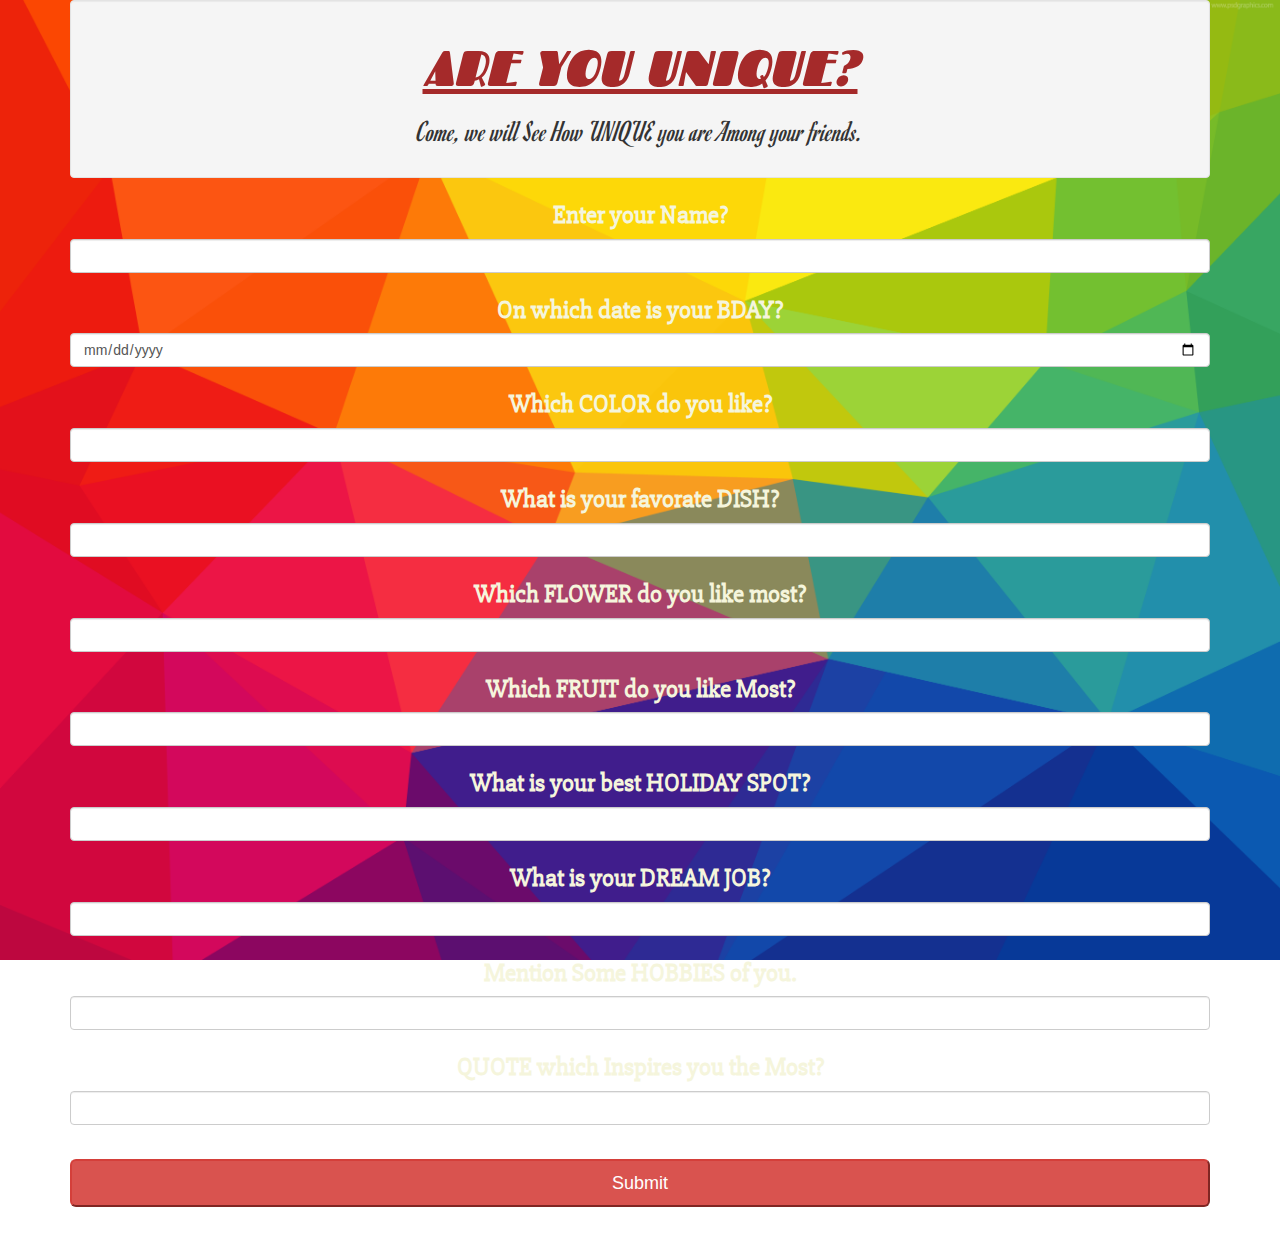
<file: index.html>
<html>
    <head>
        <style>
                @import url('https://fonts.googleapis.com/css2?family=Fascinate&family=Girassol&family=Open+Sans+Condensed:ital,wght@1,300&family=Romanesco&family=Slabo+27px&display=swap');
            /**
            font-family: 'Open Sans Condensed', sans-serif;
font-family: 'Girassol', cursive;
font-family: 'Slabo 27px', serif;
font-family: 'Romanesco', cursive;
font-family: 'Fascinate', cursive;
            **/
            .modal{
                position: absolute;
            }
            .maindiv{
    background-image: url("AVpTP7.png");
    background-repeat: no-repeat;
    background-size: cover;
    background-attachment: fixed;
}
            #secdiv{
                background-image: url("https://wallpapercave.com/wp/SIkIzca.jpg");
            }
            label{
                color:beige;
                font-size: 25px;
                font-family: 'Slabo 27px', serif;
            }
        </style>
        <link rel="stylesheet" type="text/css" href="style.css">
        <!-- Latest compiled and minified CSS -->
<link rel="stylesheet" href="https://maxcdn.bootstrapcdn.com/bootstrap/3.4.1/css/bootstrap.min.css">

<!-- jQuery library -->
<script src="https://ajax.googleapis.com/ajax/libs/jquery/3.4.1/jquery.min.js"></script>

<!-- Latest compiled JavaScript -->
<script src="https://maxcdn.bootstrapcdn.com/bootstrap/3.4.1/js/bootstrap.min.js"></script>
	<title>Are You Unique? Dare Challange</title>
    </head>
    <body>
        <div class="maindiv">
            <div class="container" id="secdiv">
                <div class="well text-center" >
                <h1 style="font-family: 'Fascinate', cursive; color: brown; font-size: 50px;"><u><i>ARE YOU UNIQUE?</i></u></h1>
                <h3 style="font-family: 'Romanesco', cursive; font-size: 30px">Come, we will See How UNIQUE you are Among your friends.</h3></div>
                <form class="text-center">
                    <label color="black">Enter your Name?</label>
                    <input type="text" class="form-control" id="name"><br>
                    <label>On which date is your BDAY?</label>
                    <input type="date" class="form-control" id="date"><br>
                    <label>Which COLOR do you like?</label>
                    <input type="text" class="form-control" id="clr"><br>
                    <label>What is your favorate DISH?</label>
                    <input type="text" class="form-control" id="dish"><br>
                    <label>Which FLOWER do you like most?</label>
                    <input type="text" class="form-control" id="flower"><br>
                    <label>Which FRUIT do you like Most?</label>
                    <input type="text" class="form-control" id="fruit"><br>
                    <label>What is your best HOLIDAY SPOT?</label>
                    <input type="text" class="form-control" id="hspot"><br>
                    <label>What is your DREAM JOB?</label>
                    <input type="text" class="form-control" id="job"><br>
                    <label>Mention Some HOBBIES of you.</label>
                    <input type="text" class="form-control" id="hobbies"><br>
                    <label>QUOTE which Inspires you the Most?</label>
                    <input type="text" class="form-control" id="quote"><br>
                </form>
                <button id="myBtn" class="btn-lg btn-block btn-danger">Submit</button>
            </div>
            <div class="container" style="background-color: white; margin: 1%">
            </div>

<!-- The Modal -->
<div id="myModal" class="modal" style="position: absolute">

  <!-- Modal content -->
  <div class="modal-content container">
    <span class="close">&times;</span>
      <div class="row" style="background-color:darksalmon">
          <div class="col-md-3">
    <h3 class="text-center">Here is some Details Of</h3></div>
      <div class="col-md-3"><p id="demo" style="font-family: 'Girassol', cursive; color: brown; font-size: 30px " class="text-center"></p></div>
          <div class="col-md-6"><h3 class="text-center">Do we Have any similarities?</h3></div>
      </div>
       <div class="row">
           <div class="col-md-6">
      <p style="font-family: 'Open Sans Condensed', sans-serif; color: #C0392B; font-size: 30px">1. Here is my Date Of Birth:</p>
               <p style="font-family: 'Romanesco', cursive; font-size: 30px" id="datev"></p></div>
           <div class="col-md-6">
      <p style="font-family: 'Open Sans Condensed', sans-serif; color: #884EA0; font-size: 30px">1. Here is my Favourite Color:</p>
               <p style="font-family: 'Romanesco', cursive; font-size: 30px" id="clrv"></p></div><div class="col-md-6">
       <p style="font-family: 'Open Sans Condensed', sans-serif; color: #2471A3; font-size: 30px">1. Here is my Favourite Dish:</p>
           <p style="font-family: 'Romanesco', cursive; font-size: 30px" id="dishv"></p></div><div class="col-md-6">
       <p style="font-family: 'Open Sans Condensed', sans-serif; color: #884EA0; font-size: 30px">1. Here is my Favourite Flower:</p>
           <p style="font-family: 'Romanesco', cursive; font-size: 30px" id="flowerv"></p></div><div class="col-md-6">
       <p style="font-family: 'Open Sans Condensed', sans-serif; color: #884EA0; font-size: 30px">1. Here is my Favourite Fruit:</p>
           <p style="font-family: 'Romanesco', cursive; font-size: 30px" id="fruitv"></p></div><div class="col-md-6">
       <p style="font-family: 'Open Sans Condensed', sans-serif; color: #884EA0; font-size: 30px">1. Here is my Favourite Holiday Spot:</p>
           <p style="font-family: 'Romanesco', cursive; font-size: 30px" id="hspotv"></p></div><div class="col-md-6">
       <p style="font-family: 'Open Sans Condensed', sans-serif; color: #884EA0; font-size: 30px">1. Here is my Dream Job:</p>
           <p style="font-family: 'Romanesco', cursive; font-size: 30px" id="jobv"></p></div>
       <p style="font-family: 'Open Sans Condensed', sans-serif; color: #884EA0; font-size: 30px">1. Here are my Hobbies:</p>
      <p style="font-family: 'Romanesco', cursive; font-size: 30px" id="hobbiesv"></p><div class="col-md-6">
       <p style="font-family: 'Open Sans Condensed', sans-serif; color: #884EA0; font-size: 30px">1. Here is a Quote inspires me Most:</p>
           <p style="font-family: 'Romanesco', cursive; font-size: 30px" id="quotev"></p></div></div>
  </div>

</div>

        </div>
<script>
    // Get the modal
var modal = document.getElementById("myModal");

// Get the button that opens the modal
var btn = document.getElementById("myBtn");

// Get the <span> element that closes the modal
var span = document.getElementsByClassName("close")[0];

// When the user clicks the button, open the modal 
btn.onclick = function() {
  modal.style.display = "block";
  var a=document.getElementById("name").value;
    var b=document.getElementById("date").value;
    var c=document.getElementById("clr").value;
    var d=document.getElementById("dish").value;
    var e=document.getElementById("flower").value;
    var f=document.getElementById("fruit").value;
    var g=document.getElementById("hspot").value;
    var h=document.getElementById("job").value;
    var i=document.getElementById("hobbies").value;
    var j=document.getElementById("quote").value;
    document.getElementById("demo").innerHTML=a;
    document.getElementById("datev").innerHTML=b;
    document.getElementById("clrv").innerHTML=c;
    document.getElementById("dishv").innerHTML=d;
    document.getElementById("flowerv").innerHTML=e;
    document.getElementById("fruitv").innerHTML=f;
    document.getElementById("hspotv").innerHTML=g;
    document.getElementById("jobv").innerHTML=h;
    document.getElementById("hobbiesv").innerHTML=i;
    document.getElementById("quotev").innerHTML=j;
}

// When the user clicks on <span> (x), close the modal
span.onclick = function() {
  modal.style.display = "none";
}

// When the user clicks anywhere outside of the modal, close it
window.onclick = function(event) {
  if (event.target == modal) {
    modal.style.display = "none";
  }
}
        </script>
    </body>
</html>
</file>
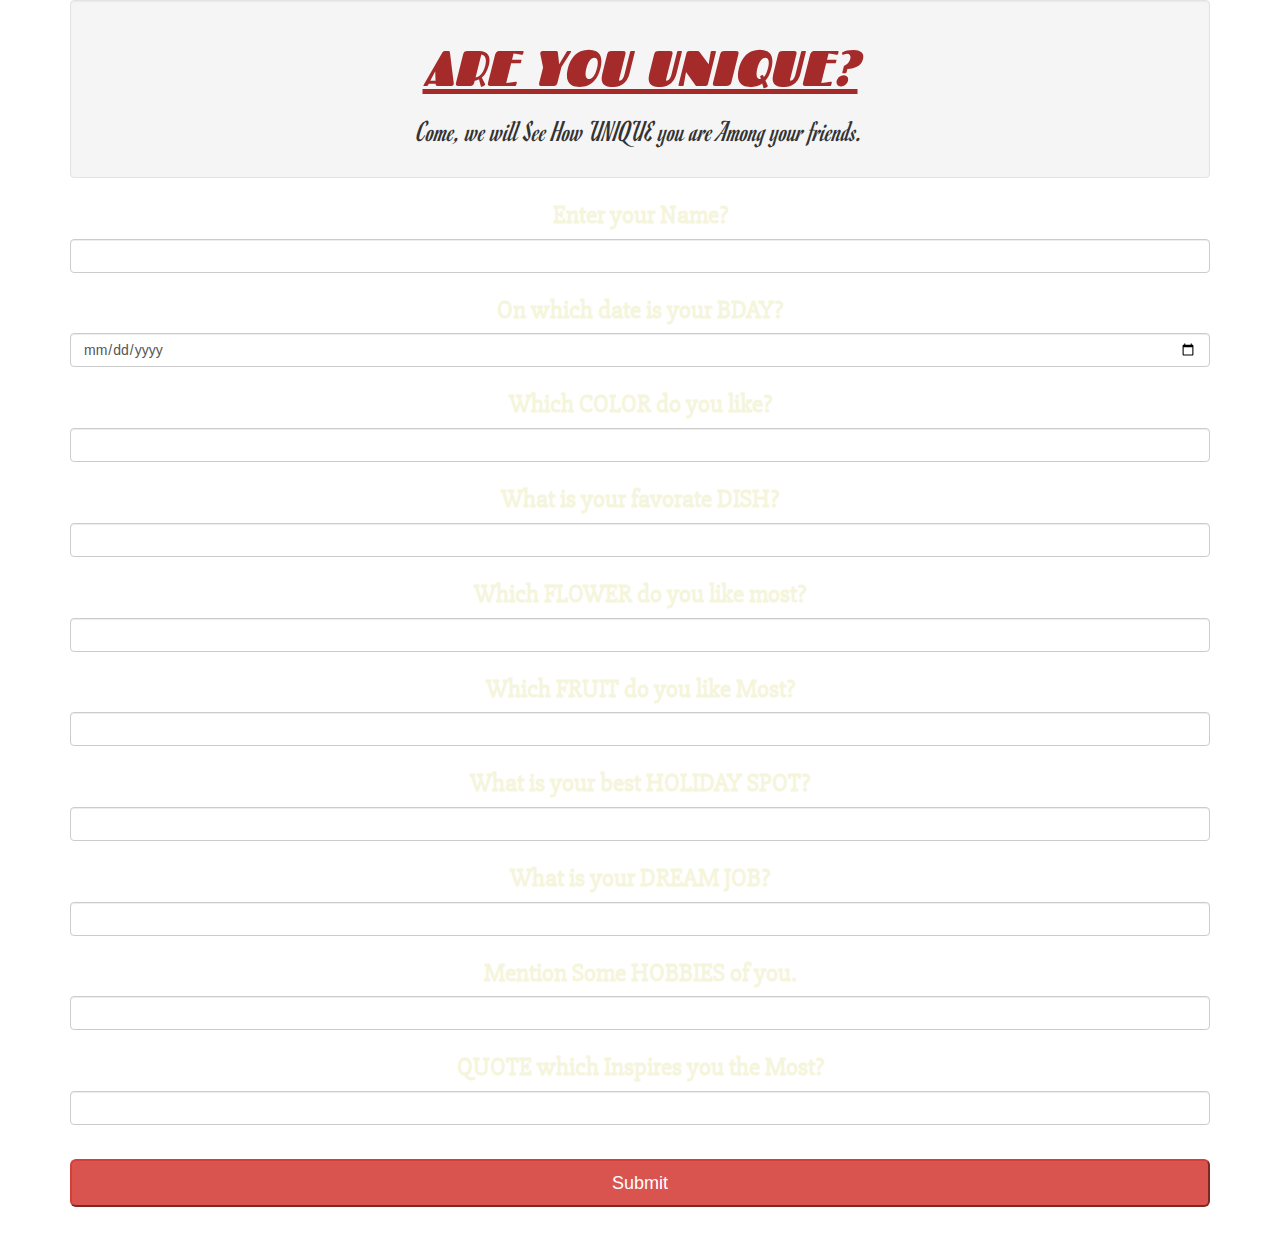
<file: index1.html>
<html>
    <head>
        <style>
                @import url('https://fonts.googleapis.com/css2?family=Fascinate&family=Girassol&family=Open+Sans+Condensed:ital,wght@1,300&family=Romanesco&family=Slabo+27px&display=swap');
            /**
            font-family: 'Open Sans Condensed', sans-serif;
font-family: 'Girassol', cursive;
font-family: 'Slabo 27px', serif;
font-family: 'Romanesco', cursive;
font-family: 'Fascinate', cursive;
            **/
            .modal{
                position: absolute;
            }
            .maindiv{
    background-image: url("https://cdn.hipwallpaper.com/i/54/25/AVpTP7.png");
    background-repeat: no-repeat;
    background-size: cover;
    background-attachment: fixed;
}
            #secdiv{
                background-image: url("https://wallpapercave.com/wp/SIkIzca.jpg");
            }
            label{
                color:beige;
                font-size: 25px;
                font-family: 'Slabo 27px', serif;
            }
        </style>
        <link rel="stylesheet" type="text/css" href="style.css">
        <!-- Latest compiled and minified CSS -->
<link rel="stylesheet" href="https://maxcdn.bootstrapcdn.com/bootstrap/3.4.1/css/bootstrap.min.css">

<!-- jQuery library -->
<script src="https://ajax.googleapis.com/ajax/libs/jquery/3.4.1/jquery.min.js"></script>

<!-- Latest compiled JavaScript -->
<script src="https://maxcdn.bootstrapcdn.com/bootstrap/3.4.1/js/bootstrap.min.js"></script>
	<title>Are You Unique? Dare Challange</title>
    </head>
    <body>
        <div class="maindiv">
            <div class="container" id="secdiv">
                <div class="well text-center" >
                <h1 style="font-family: 'Fascinate', cursive; color: brown; font-size: 50px;"><u><i>ARE YOU UNIQUE?</i></u></h1>
                <h3 style="font-family: 'Romanesco', cursive; font-size: 30px">Come, we will See How UNIQUE you are Among your friends.</h3></div>
                <form class="text-center">
                    <label color="black">Enter your Name?</label>
                    <input type="text" class="form-control" id="name"><br>
                    <label>On which date is your BDAY?</label>
                    <input type="date" class="form-control" id="date"><br>
                    <label>Which COLOR do you like?</label>
                    <input type="text" class="form-control" id="clr"><br>
                    <label>What is your favorate DISH?</label>
                    <input type="text" class="form-control" id="dish"><br>
                    <label>Which FLOWER do you like most?</label>
                    <input type="text" class="form-control" id="flower"><br>
                    <label>Which FRUIT do you like Most?</label>
                    <input type="text" class="form-control" id="fruit"><br>
                    <label>What is your best HOLIDAY SPOT?</label>
                    <input type="text" class="form-control" id="hspot"><br>
                    <label>What is your DREAM JOB?</label>
                    <input type="text" class="form-control" id="job"><br>
                    <label>Mention Some HOBBIES of you.</label>
                    <input type="text" class="form-control" id="hobbies"><br>
                    <label>QUOTE which Inspires you the Most?</label>
                    <input type="text" class="form-control" id="quote"><br>
                </form>
                <button id="myBtn" class="btn-lg btn-block btn-danger">Submit</button>
            </div>
            <div class="container" style="background-color: white; margin: 1%">
            </div>

<!-- The Modal -->
<div id="myModal" class="modal" style="position: absolute">

  <!-- Modal content -->
  <div class="modal-content container">
    <span class="close">&times;</span>
      <div class="row" style="background-color:darksalmon">
          <div class="col-md-3">
    <h3 class="text-center">Here is some Details Of</h3></div>
      <div class="col-md-3"><p id="demo" style="font-family: 'Girassol', cursive; color: brown; font-size: 30px " class="text-center"></p></div>
          <div class="col-md-6"><h3 class="text-center">Do we Have any similarities?</h3></div>
      </div>
       <div class="row">
           <div class="col-md-6">
      <p style="font-family: 'Open Sans Condensed', sans-serif; color: #C0392B; font-size: 30px">1. Here is my Date Of Birth:</p>
               <p style="font-family: 'Romanesco', cursive; font-size: 30px" id="datev"></p></div>
           <div class="col-md-6">
      <p style="font-family: 'Open Sans Condensed', sans-serif; color: #884EA0; font-size: 30px">1. Here is my Favourite Color:</p>
               <p style="font-family: 'Romanesco', cursive; font-size: 30px" id="clrv"></p></div><div class="col-md-6">
       <p style="font-family: 'Open Sans Condensed', sans-serif; color: #2471A3; font-size: 30px">1. Here is my Favourite Dish:</p>
           <p style="font-family: 'Romanesco', cursive; font-size: 30px" id="dishv"></p></div><div class="col-md-6">
       <p style="font-family: 'Open Sans Condensed', sans-serif; color: #884EA0; font-size: 30px">1. Here is my Favourite Flower:</p>
           <p style="font-family: 'Romanesco', cursive; font-size: 30px" id="flowerv"></p></div><div class="col-md-6">
       <p style="font-family: 'Open Sans Condensed', sans-serif; color: #884EA0; font-size: 30px">1. Here is my Favourite Fruit:</p>
           <p style="font-family: 'Romanesco', cursive; font-size: 30px" id="fruitv"></p></div><div class="col-md-6">
       <p style="font-family: 'Open Sans Condensed', sans-serif; color: #884EA0; font-size: 30px">1. Here is my Favourite Holiday Spot:</p>
           <p style="font-family: 'Romanesco', cursive; font-size: 30px" id="hspotv"></p></div><div class="col-md-6">
       <p style="font-family: 'Open Sans Condensed', sans-serif; color: #884EA0; font-size: 30px">1. Here is my Dream Job:</p>
           <p style="font-family: 'Romanesco', cursive; font-size: 30px" id="jobv"></p></div>
       <p style="font-family: 'Open Sans Condensed', sans-serif; color: #884EA0; font-size: 30px">1. Here are my Hobbies:</p>
      <p style="font-family: 'Romanesco', cursive; font-size: 30px" id="hobbiesv"></p><div class="col-md-6">
       <p style="font-family: 'Open Sans Condensed', sans-serif; color: #884EA0; font-size: 30px">1. Here is a Quote inspires me Most:</p>
           <p style="font-family: 'Romanesco', cursive; font-size: 30px" id="quotev"></p></div></div>
  </div>

</div>

        </div>
<script>
    // Get the modal
var modal = document.getElementById("myModal");

// Get the button that opens the modal
var btn = document.getElementById("myBtn");

// Get the <span> element that closes the modal
var span = document.getElementsByClassName("close")[0];

// When the user clicks the button, open the modal 
btn.onclick = function() {
  modal.style.display = "block";
  var a=document.getElementById("name").value;
    var b=document.getElementById("date").value;
    var c=document.getElementById("clr").value;
    var d=document.getElementById("dish").value;
    var e=document.getElementById("flower").value;
    var f=document.getElementById("fruit").value;
    var g=document.getElementById("hspot").value;
    var h=document.getElementById("job").value;
    var i=document.getElementById("hobbies").value;
    var j=document.getElementById("quote").value;
    document.getElementById("demo").innerHTML=a;
    document.getElementById("datev").innerHTML=b;
    document.getElementById("clrv").innerHTML=c;
    document.getElementById("dishv").innerHTML=d;
    document.getElementById("flowerv").innerHTML=e;
    document.getElementById("fruitv").innerHTML=f;
    document.getElementById("hspotv").innerHTML=g;
    document.getElementById("jobv").innerHTML=h;
    document.getElementById("hobbiesv").innerHTML=i;
    document.getElementById("quotev").innerHTML=j;
}

// When the user clicks on <span> (x), close the modal
span.onclick = function() {
  modal.style.display = "none";
}

// When the user clicks anywhere outside of the modal, close it
window.onclick = function(event) {
  if (event.target == modal) {
    modal.style.display = "none";
  }
}
        </script>
    </body>
</html>
</file>
<file: style.css>
\**This file is not required
I was written css code in html file itself as Internal css
**\
</file>
